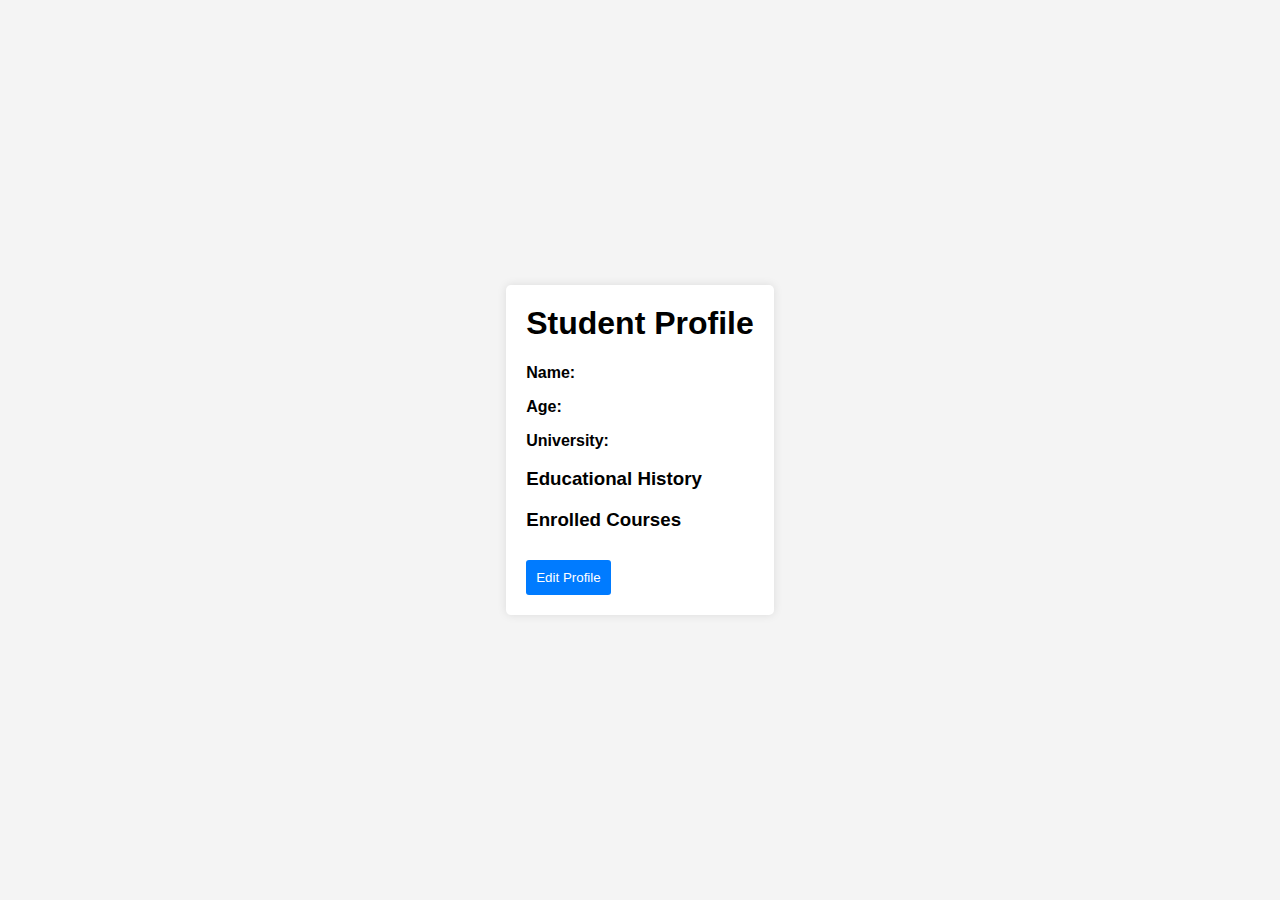
<file: index.html>
<!DOCTYPE html>
<html lang="en">
<head>
    <meta charset="UTF-8">
    <meta name="viewport" content="width=device-width, initial-scale=1.0">
    <title>Student Profile</title>
    <link rel="stylesheet" href="style.css">
</head>
<body>
    <div class="container">
        <h1>Student Profile</h1>
        <div id="profile">
            <p><strong>Name:</strong> <span id="name"></span></p>
            <p><strong>Age:</strong> <span id="age"></span></p>
            <p><strong>University:</strong> <span id="university"></span></p>
            <h3>Educational History</h3>
            <ul id="education-history"></ul>
            <h3>Enrolled Courses</h3>
            <ul id="courses"></ul>
        </div>
        <button onclick="window.location.href='edit.html'">Edit Profile</button>
    </div>
    <script src="script.js"></script>
</body>
</html>
</file>
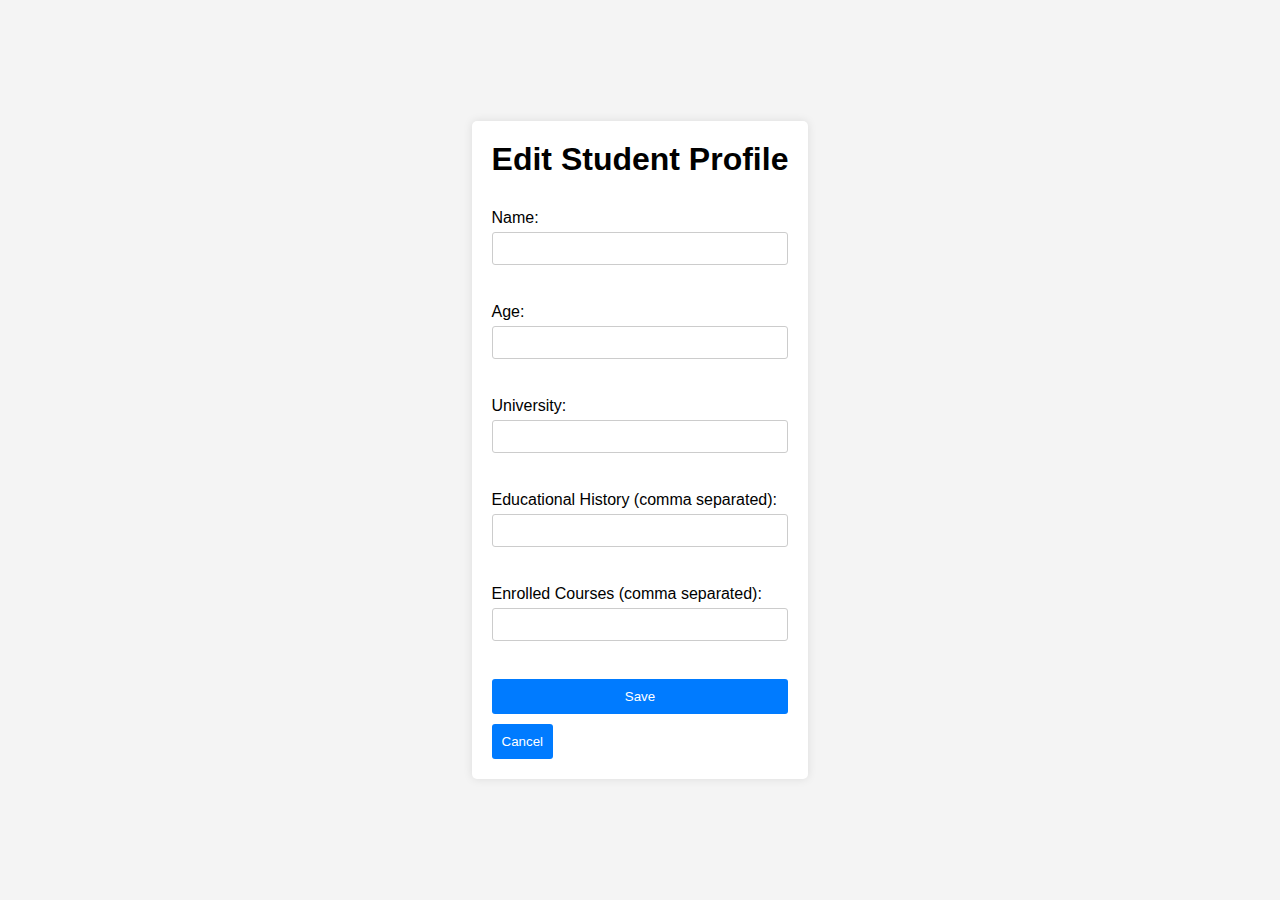
<file: edit.html>
<!DOCTYPE html>
<html lang="en">
<head>
    <meta charset="UTF-8">
    <meta name="viewport" content="width=device-width, initial-scale=1.0">
    <title>Edit Student Profile</title>
    <link rel="stylesheet" href="style.css">
</head>
<body>
    <div class="container">
        <h1>Edit Student Profile</h1>
        <form id="edit-form">
            <label for="name">Name:</label>
            <input type="text" id="name" name="name"><br>
            <label for="age">Age:</label>
            <input type="text" id="age" name="age"><br>
            <label for="university">University:</label>
            <input type="text" id="university" name="university"><br>
            <label for="education-history">Educational History (comma separated):</label>
            <input type="text" id="education-history" name="education-history"><br>
            <label for="courses">Enrolled Courses (comma separated):</label>
            <input type="text" id="courses" name="courses"><br>
            <button type="submit">Save</button>
        </form>
        <button onclick="window.location.href='index.html'">Cancel</button>
    </div>
    <script src="script.js"></script>
</body>
</html>
</file>
<file: style.css>
body {
    font-family: Arial, sans-serif;
    background-color: #f4f4f4;
    margin: 0;
    padding: 0;
    display: flex;
    justify-content: center;
    align-items: center;
    height: 100vh;
}

.container {
    background-color: #fff;
    padding: 20px;
    border-radius: 5px;
    box-shadow: 0 0 10px rgba(0, 0, 0, 0.1);
}

h1 {
    margin-top: 0;
}

form {
    display: flex;
    flex-direction: column;
}

label {
    margin: 10px 0 5px;
}

input {
    padding: 8px;
    margin-bottom: 10px;
    border: 1px solid #ccc;
    border-radius: 3px;
}

button {
    padding: 10px;
    border: none;
    border-radius: 3px;
    background-color: #007BFF;
    color: #fff;
    cursor: pointer;
    margin-top: 10px;
}

button:hover {
    background-color: #0056b3;
}
</file>
